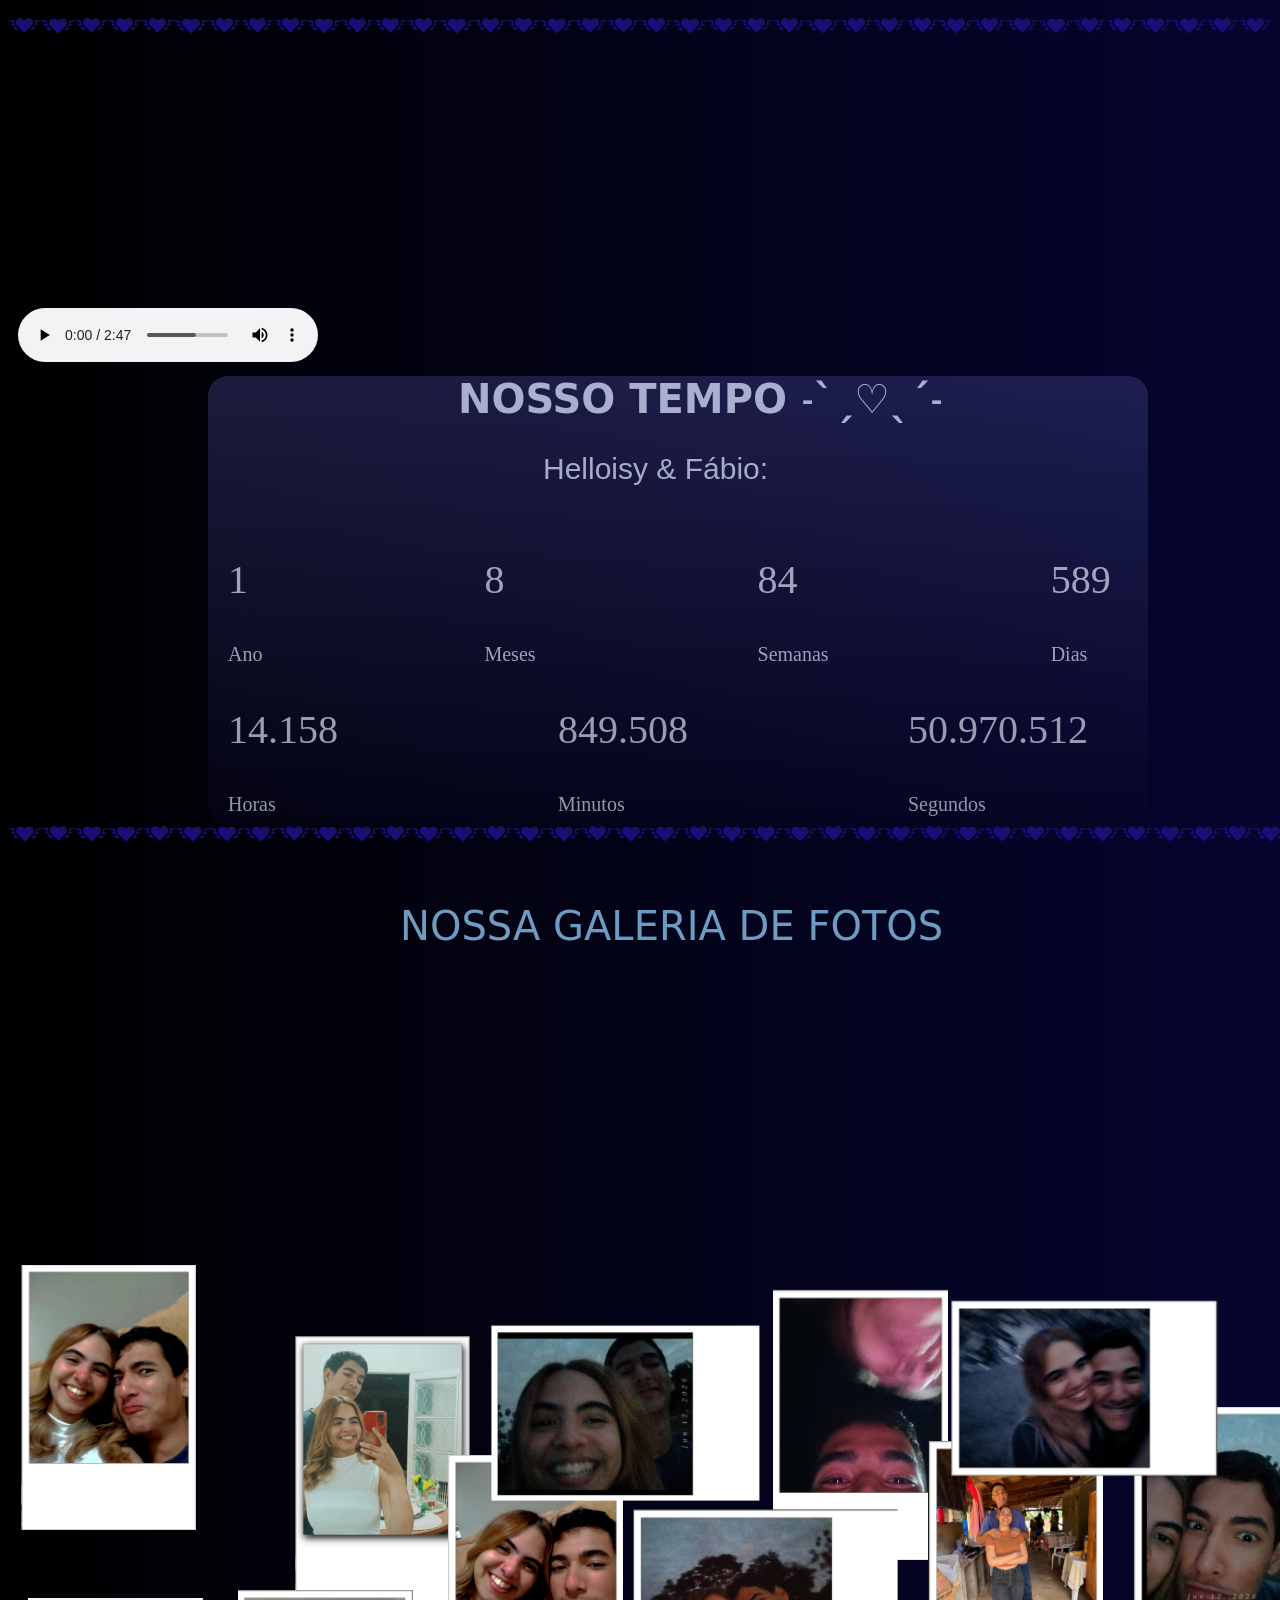
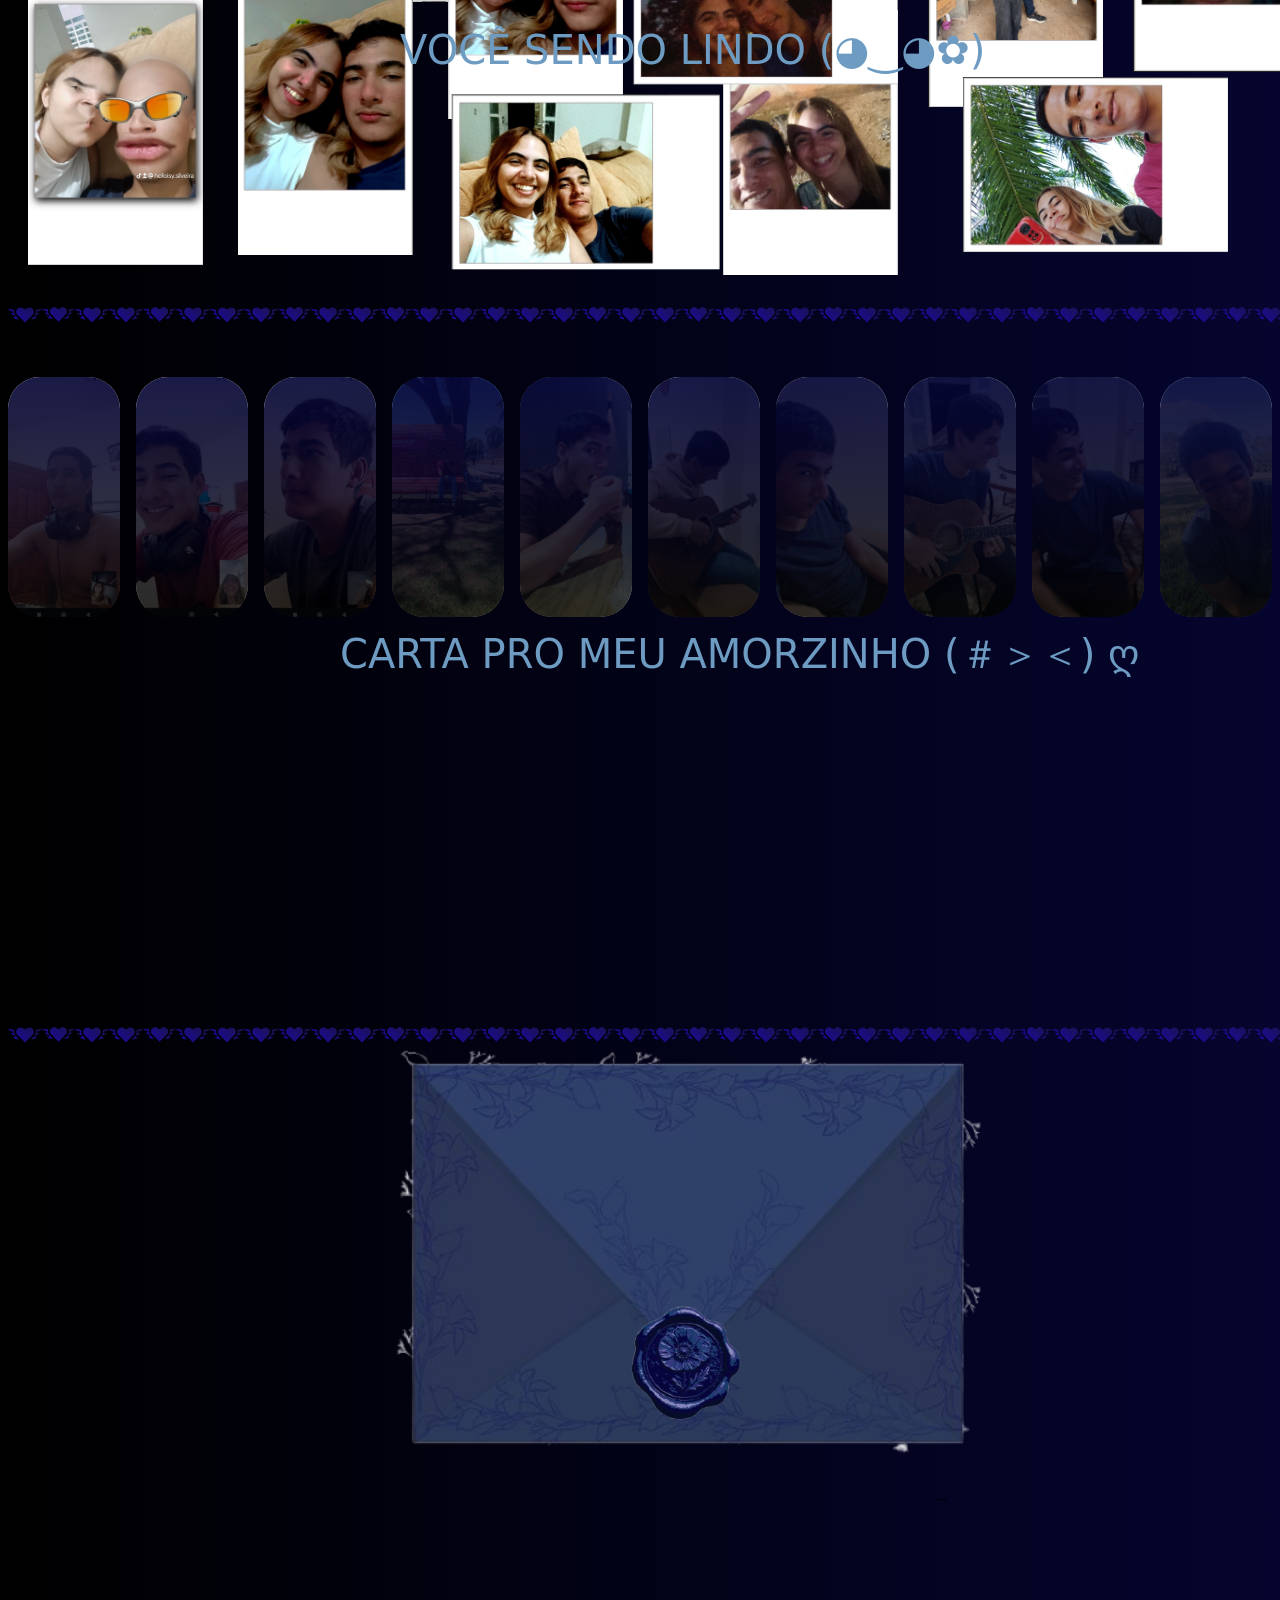
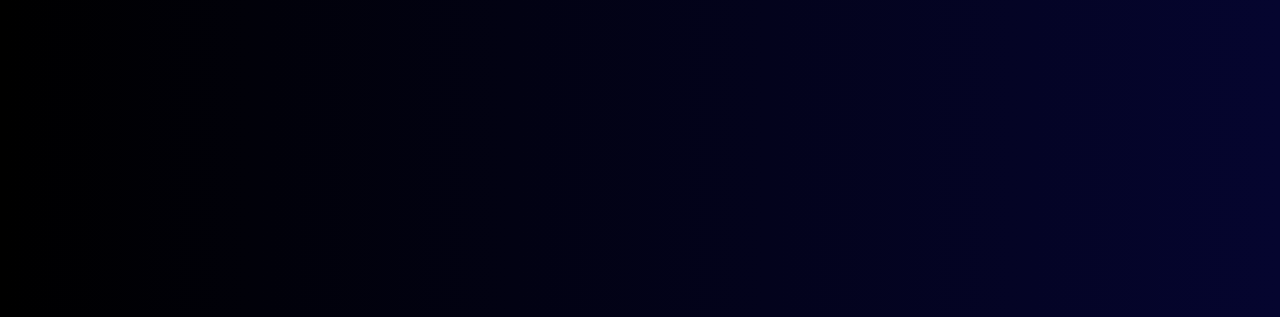
<file: Site Presente/prox_pag.html>
<!DOCTYPE html>
<html lang="pt-br">
<head>
    <meta charset="UTF-8">
    <meta name="viewport" content="width=device-width, initial-scale=1.0">
    
    <link rel="shortcut icon" href="android-chrome-512x512.png" type="image/x-icon">
    
    <title>Presente</title>

    <link rel="stylesheet" href="estilo_2.css">

</head>
<body style="background: linear-gradient(to right, rgb(0, 0, 0), rgb(5, 5, 47));">
    <div class="variavel">
        <span class="icone" style="--i: 13;"></span>
        <span class="icone" style="--i: 67;"></span>
        <span class="icone" style="--i: 7;"></span>
        <span class="icone" style="--i: 33;"></span>
        <span class="icone" style="--i: 46;"></span>
        <span class="icone" style="--i: 52;"></span>
        <span class="icone" style="--i: 29;"></span>
        <span class="icone" style="--i: 18;"></span>
        <span class="icone" style="--i: 41;"></span>
        <span class="icone" style="--i: 35;"></span>
        <span class="icone" style="--i: 58;"></span>
        <span class="icone" style="--i: 50;"></span>
        <span class="icone" style="--i: 10;"></span>
        <span class="icone" style="--i: 37;"></span>
        <span class="icone" style="--i: 20;"></span>
        <span class="icone" style="--i: 26;"></span>
        <span class="icone" style="--i: 31;"></span>
        <span class="icone" style="--i: 22;"></span>
        <span class="icone" style="--i: 43;"></span>
        <span class="icone" style="--i: 15;"></span>
        <span class="icone" style="--i: 39;"></span>
        <span class="icone" style="--i: 31;"></span>
        <span class="icone" style="--i: 14;"></span>
        <span class="icone" style="--i: 6;"></span>
        <span class="icone" style="--i: 16;"></span>
        <span class="icone" style="--i: 29;"></span>
        <span class="icone" style="--i: 46;"></span>
        <span class="icone" style="--i: 32;"></span>
        <span class="icone" style="--i: 24;"></span>
        <span class="icone" style="--i: 42;"></span>
        <span class="icone" style="--i: 50;"></span>
        <span class="icone" style="--i: 11;"></span>
        <span class="icone" style="--i: 9;"></span>
        <span class="icone" style="--i: 36;"></span>
        <span class="icone" style="--i: 41;"></span>
        <span class="icone" style="--i: 23;"></span>
        <span class="icone" style="--i: 17;"></span>
        <span class="icone" style="--i: 56;"></span>
    </div>

    <div class="play">
        <audio src="EVERY MORNING (LAMENTATIONS 3)(MP3_160K).mp3" controls></audio>
    </div>

    <div class="fundo_contador"></div>

    <div class="titulo">
        <h1>NOSSO TEMPO ˗ˋˏ♡ˎˊ˗</h1>
        <p>Helloisy & Fábio: </p>
    </div>

    <div class="contador">
        <div>
            <p id="anos">0</p>
            <span>Ano</span>
        </div>
        <div>
            <p id="meses">00</p>
            <span>Meses</span>
        </div>
        <div>
            <p id="semanas">00</p>
            <span>Semanas</span>
        </div>
        <div>
            <p id="dias">00</p>
            <span>Dias</span>
        </div>
    </div>
        <div class="contador_2">
            <div>
            <p id="horas">00</p>
            <span>Horas</span>
        </div>
        <div>
            <p id="minutos">00</p>
            <span>Minutos</span>
        </div>
        <div>
            <p id="segundos">00</p>
            <span>Segundos</span>
        </div>
        </div>


    <div class="variavel_2">
        <span class="icone" style="--i: 13;"></span>
        <span class="icone" style="--i: 67;"></span>
        <span class="icone" style="--i: 7;"></span>
        <span class="icone" style="--i: 33;"></span>
        <span class="icone" style="--i: 46;"></span>
        <span class="icone" style="--i: 52;"></span>
        <span class="icone" style="--i: 29;"></span>
        <span class="icone" style="--i: 18;"></span>
        <span class="icone" style="--i: 41;"></span>
        <span class="icone" style="--i: 35;"></span>
        <span class="icone" style="--i: 58;"></span>
        <span class="icone" style="--i: 50;"></span>
        <span class="icone" style="--i: 10;"></span>
        <span class="icone" style="--i: 37;"></span>
        <span class="icone" style="--i: 20;"></span>
        <span class="icone" style="--i: 26;"></span>
        <span class="icone" style="--i: 31;"></span>
        <span class="icone" style="--i: 22;"></span>
        <span class="icone" style="--i: 43;"></span>
        <span class="icone" style="--i: 15;"></span>
        <span class="icone" style="--i: 39;"></span>
        <span class="icone" style="--i: 31;"></span>
        <span class="icone" style="--i: 14;"></span>
        <span class="icone" style="--i: 6;"></span>
        <span class="icone" style="--i: 16;"></span>
        <span class="icone" style="--i: 29;"></span>
        <span class="icone" style="--i: 46;"></span>
        <span class="icone" style="--i: 32;"></span>
        <span class="icone" style="--i: 24;"></span>
        <span class="icone" style="--i: 42;"></span>
        <span class="icone" style="--i: 50;"></span>
        <span class="icone" style="--i: 11;"></span>
        <span class="icone" style="--i: 9;"></span>
        <span class="icone" style="--i: 36;"></span>
        <span class="icone" style="--i: 41;"></span>
        <span class="icone" style="--i: 23;"></span>
        <span class="icone" style="--i: 17;"></span>
        <span class="icone" style="--i: 56;"></span>
    </div>

    <div class="galeria_1">

        <h1 id="galeria_titulo">NOSSA GALERIA DE FOTOS</h1>

        <img id="a" src="Screenshot_2026-07-04-17-25-37-913_com.android.chrome-edit.jpg" alt="">
        <img id="b" src="Screenshot_2026-07-04-17-27-09-334_com.android.chrome-edit.jpg" alt="">
        <img id="c" src="Screenshot_2026-07-04-17-32-18-049_com.android.chrome-edit.jpg" alt="">
        <img id="d" src="Screenshot_2026-07-04-17-33-19-165_com.android.chrome-edit.jpg" alt="">
        <img id="e" src="Screenshot_2026-07-04-17-33-51-767_com.android.chrome-edit.jpg" alt="">
        <img id="f" src="Screenshot_2026-07-06-14-35-37-764_com.android.chrome.jpg" alt="">
        <img id="g" src="Screenshot_2026-07-04-17-35-40-256_com.android.chrome-edit.jpg" alt="">
        <img id="h" src="Screenshot_2026-07-04-17-36-25-836_com.android.chrome-edit.jpg" alt="">
        <img id="i" src="Screenshot_2026-07-04-17-37-03-628_com.android.chrome-edit.jpg" alt="">
        <img id="j" src="Screenshot_2026-07-04-17-37-56-597_com.android.chrome-edit.jpg" alt="">
        <img id="k" src="Screenshot_2026-07-06-14-36-55-190_com.android.chrome-edit.jpg" alt="">
        <img id="l" src="Screenshot_2026-07-06-14-37-22-993_com.android.chrome-edit.jpg" alt="">
        <img id="m" src="Screenshot_2026-07-06-14-37-54-308_com.android.chrome-edit.jpg" alt="">
        <img id="n" src="Screenshot_2026-07-06-14-39-41-488_com.android.chrome-edit.jpg" alt="">
        
        
    <div class="variavel_3">
        <span class="icone" style="--i: 13;"></span>
        <span class="icone" style="--i: 67;"></span>
        <span class="icone" style="--i: 7;"></span>
        <span class="icone" style="--i: 33;"></span>
        <span class="icone" style="--i: 46;"></span>
        <span class="icone" style="--i: 52;"></span>
        <span class="icone" style="--i: 29;"></span>
        <span class="icone" style="--i: 18;"></span>
        <span class="icone" style="--i: 41;"></span>
        <span class="icone" style="--i: 35;"></span>
        <span class="icone" style="--i: 58;"></span>
        <span class="icone" style="--i: 50;"></span>
        <span class="icone" style="--i: 10;"></span>
        <span class="icone" style="--i: 37;"></span>
        <span class="icone" style="--i: 20;"></span>
        <span class="icone" style="--i: 26;"></span>
        <span class="icone" style="--i: 31;"></span>
        <span class="icone" style="--i: 22;"></span>
        <span class="icone" style="--i: 43;"></span>
        <span class="icone" style="--i: 15;"></span>
        <span class="icone" style="--i: 39;"></span>
        <span class="icone" style="--i: 31;"></span>
        <span class="icone" style="--i: 14;"></span>
        <span class="icone" style="--i: 6;"></span>
        <span class="icone" style="--i: 16;"></span>
        <span class="icone" style="--i: 29;"></span>
        <span class="icone" style="--i: 46;"></span>
        <span class="icone" style="--i: 32;"></span>
        <span class="icone" style="--i: 24;"></span>
        <span class="icone" style="--i: 42;"></span>
        <span class="icone" style="--i: 50;"></span>
        <span class="icone" style="--i: 11;"></span>
        <span class="icone" style="--i: 9;"></span>
        <span class="icone" style="--i: 36;"></span>
        <span class="icone" style="--i: 41;"></span>
        <span class="icone" style="--i: 23;"></span>
        <span class="icone" style="--i: 17;"></span>
        <span class="icone" style="--i: 56;"></span>
    </div>




    </div>

    <div class="galeria_2">

        <h1 id="ele">VOCÊ SENDO LINDO (◕‿◕✿)</h1>

        <div class="fotos">
            <div style="background-image: url(F1.jpg);"></div>
            <div style="background-image: url(F2.jpg);"></div>
            <div style="background-image: url(F3.jpg);"></div>
            <div style="background-image: url(IMG_20260517_111644.jpg);"></div>
            <div style="background-image: url(IMG_20260523_181530.jpg);"></div>
            <div style="background-image: url(IMG_20260607_205636.jpg);"></div>
            <div style="background-image: url(IMG_20260619_230436.jpg);"></div>
            <div style="background-image: url(IMG_20260624_202920.jpg);"></div>
            <div style="background-image: url(IMG_20260624_202930.jpg);"></div>
            <div style="background-image: url(IMG_20260627_155914.jpg);"></div>
        </div>

    </div>  

    
    <div class="carta">

    <div class="variavel_4">
        <span class="icone" style="--i: 13;"></span>
        <span class="icone" style="--i: 67;"></span>
        <span class="icone" style="--i: 7;"></span>
        <span class="icone" style="--i: 33;"></span>
        <span class="icone" style="--i: 46;"></span>
        <span class="icone" style="--i: 52;"></span>
        <span class="icone" style="--i: 29;"></span>
        <span class="icone" style="--i: 18;"></span>
        <span class="icone" style="--i: 41;"></span>
        <span class="icone" style="--i: 35;"></span>
        <span class="icone" style="--i: 58;"></span>
        <span class="icone" style="--i: 50;"></span>
        <span class="icone" style="--i: 10;"></span>
        <span class="icone" style="--i: 37;"></span>
        <span class="icone" style="--i: 20;"></span>
        <span class="icone" style="--i: 26;"></span>
        <span class="icone" style="--i: 31;"></span>
        <span class="icone" style="--i: 22;"></span>
        <span class="icone" style="--i: 43;"></span>
        <span class="icone" style="--i: 15;"></span>
        <span class="icone" style="--i: 39;"></span>
        <span class="icone" style="--i: 31;"></span>
        <span class="icone" style="--i: 14;"></span>
        <span class="icone" style="--i: 6;"></span>
        <span class="icone" style="--i: 16;"></span>
        <span class="icone" style="--i: 29;"></span>
        <span class="icone" style="--i: 46;"></span>
        <span class="icone" style="--i: 32;"></span>
        <span class="icone" style="--i: 24;"></span>
        <span class="icone" style="--i: 42;"></span>
        <span class="icone" style="--i: 50;"></span>
        <span class="icone" style="--i: 11;"></span>
        <span class="icone" style="--i: 9;"></span>
        <span class="icone" style="--i: 36;"></span>
        <span class="icone" style="--i: 41;"></span>
        <span class="icone" style="--i: 23;"></span>
        <span class="icone" style="--i: 17;"></span>
        <span class="icone" style="--i: 56;"></span>
    </div>

        <h1 id="titulo">CARTA PRO MEU AMORZINHO (＃＞＜) ღ </h1>

        <div class="imagens">
            <img class="envelope" src="envelope.png" alt="">
            !--<img id="selo" src="selo.png" alt="">--
        </div>
    </div>
    
    
        <script src="inter_prox.js"></script>

</body>
</html>
</file>
<file: Site Presente/estilo_2.css>
/*CORAÇÕES FLUTUANTES*/
.variavel{
    width: 100%;
    height: 100vh;
    overflow: hidden;
    display: flex;
}
.icone{
    width: 35px;
    height: 35px;
    background-image: url(Menor.png);
    background-size: contain;
    background-position: center;
    background-repeat: no-repeat;
    animation-name: animar;
    animation-duration: calc(300s / var(--i));
    animation-timing-function: linear;
    animation-iteration-count: infinite
    
}
@keyframes animar{
    0%{ 
        transform: translateY(100vh) scale(0) rotate(0deg);
    }
    100%{
        transform: translateY(-10vh) scale(1) rotate(360deg);
    }
}

/*MÚSICA*/
.play{
    margin-top: -600px;
    margin-left: 10px;
}

/*CONTADOR*/
.fundo_contador{
    width: 940px;
    height: 450px;
    background: linear-gradient(rgb(68, 68, 142), rgb(6, 6, 34));
    margin-top: 10px;
    margin-left: 200px;
    opacity: 40%;
    border-radius: 20px;
}
.titulo h1{
    font-size: 40px;
    font-family: system-ui, -apple-system, BlinkMacSystemFont, 'Segoe UI', Roboto, Oxygen, Ubuntu, Cantarell, 'Open Sans', 'Helvetica Neue', sans-serif;
    color: aliceblue;
    margin-top: -450px;
    margin-left: 450px;
}
.titulo p{
    font-size: 30px;
    font-family: 'Gill Sans', 'Gill Sans MT', Calibri, 'Trebuchet MS', sans-serif;
    color: aliceblue;
    margin-top: 30px;
    margin-left:535px;
}
.contador{
    display: flex;
    gap: 2px;
}
.contador div p{
    font-size: 40px;
    color: aliceblue;
    margin-left: 220px;
    
}
.contador div span{
    font-size: 20px;
    color: aliceblue;
    margin-left: 220px;
}
.contador_2{
    display: flex;
    gap: -3em;
}
.contador_2 div p{
    font-size: 40px;
    color: aliceblue;
    margin-left: 220px;
}
.contador_2 div span{
    font-size: 20px;
    color: aliceblue;
    margin-left: 220px;
}  

/*GALERIA DE FOTOS*/
#galeria_titulo{
    display: flex;
    font-size: 40px;
    font-family: system-ui, -apple-system, BlinkMacSystemFont, 'Segoe UI', Roboto, Oxygen, Ubuntu, Cantarell, 'Open Sans', 'Helvetica Neue', sans-serif;
    color: rgb(109, 155, 194);
    position: absolute;
    top: 876px;
    left: 400px;
    font-weight: 300;
}
.galeria_1 img{
    width: 175px;
    display: flex;
    margin-top: -1000px;
    z-index: 9999;
}
#a{
    margin-top: 520px;
    margin-left: 287px;
}
#b{
    margin-top: -4px;
    margin-left: 20px;
}
#c{
    margin-top: -600px;
    margin-left: 13px;
    
}
#d{
    margin-top: 60px;
    margin-left: 230px;


}
#e{
    margin-top: -400px;
    margin-left: 440px;
}
#f{
    margin-top: -440px;
    margin-left: 530px;
    transform: rotate(-90deg);
}
#g{
    margin-top: 100px;
    margin-left: 490px;
    transform: rotate(-90deg);
}
#h{
    margin-top: -450px;
    margin-left: 670px;
    transform: rotate(-90deg);
}
#i{
    margin-top: -440px;
    margin-left: 765px;   
}
#j{
    margin-top: 50px;
    margin-left: 715px;    
}
#k{
    margin-top: -620px;
    margin-left: 989px;
    transform: rotate(-90deg);
}
#l{
    margin-top: -80px;
    margin-left: 920px;    
}
#m{
    margin-top: -300px;
    margin-left: 1125px; 
}
#n{
    margin-top: -40px;
    margin-left: 1000px; 
    transform: rotate(-90deg);
}

/*CORAÇÕES FLUTUANTES 2*/
.variavel_2{
    position: absolute;
    width: 100%;
    height: 100vh;
    overflow: hidden;
    display: flex;
}
.icone{
    width: 35px;
    height: 35px;
    background-image: url(Menor.png);
    background-size: contain;
    background-position: center;
    background-repeat: no-repeat;
    animation-name: animar;
    animation-duration: calc(300s / var(--i));
    animation-timing-function: linear;
    animation-iteration-count: infinite
}
@keyframes animar{
    0%{ 
        transform: translateY(100vh) scale(0) rotate(0deg);
    }
    100%{
        transform: translateY(-10vh) scale(1) rotate(360deg);
    }
}

/*CORAÇÕES FLUTUANTES 3*/
.variavel_3{
    position: absolute;
    width: 100%;
    height: 100vh;
    overflow: hidden;
    display: flex;
}
.icone{
    width: 35px;
    height: 35px;
    background-image: url(Menor.png);
    background-size: contain;
    background-position: center;
    background-repeat: no-repeat;
    animation-name: animar;
    animation-duration: calc(300s / var(--i));
    animation-timing-function: linear;
    animation-iteration-count: infinite
}
@keyframes animar{
    0%{ 
        transform: translateY(100vh) scale(0) rotate(0deg);
    }
    100%{
        transform: translateY(-10vh) scale(1) rotate(360deg);
    }
}

/*GALERIA SÓ DE UM*/
#ele{
    display: flex;
    font-size: 40px;
    font-family: system-ui, -apple-system, BlinkMacSystemFont, 'Segoe UI', Roboto, Oxygen, Ubuntu, Cantarell, 'Open Sans', 'Helvetica Neue', sans-serif;
    color: rgb(109, 155, 194);
    position: absolute;
    top: 1600px;
    left: 400px;
    font-weight: 300;
}
.fotos{
    display: flex;
    height: 20rem;
    gap: 1rem;
    /*z-index: 9999;*/
    position: relative;
} 
.fotos > div{
    margin-top: 5rem;
    flex: 1;
    border-radius: 2rem;
    background-position: center;
    background-repeat: no-repeat;
    background-size: cover;
    transition: all .8s cubic-bezier(.25,.4,.45,1.4);
    z-index: 10;
    position: relative;
    overflow: hidden;
}
.fotos > div::before{
    content: "";
    position: absolute;
    inset: 0;             /* top:0; right:0; bottom:0; left:0 */
    background: linear-gradient(rgba(4, 4, 53, 0.91),rgba(0, 0, 0, 0.758));
    transition: .5s;
    opacity: var(--opacidade, 1);
}
.fotos > div:hover{
    /*flex: 5;*/
    transform: scale(2.5);
    /*z-index: 8888;*/
}

/*PRA PRIMEIRA E ÚLTIMA FOT CRESCER APENAS PARA UM LADO*/
.fotos > div:first-child{
    transform-origin: left center;
}
.fotos > div:last-child{
    transform-origin: right center;
}

/*CARTA => PÁGINA DE ENVELOPE COM SELO*/
#titulo{
    display: flex;
    font-size: 40px;
    font-family: system-ui, -apple-system, BlinkMacSystemFont, 'Segoe UI', Roboto, Oxygen, Ubuntu, Cantarell, 'Open Sans', 'Helvetica Neue', sans-serif;
    color: rgb(109, 155, 194);
    position: absolute;
    top: 2200px;
    left: 340px;
    font-weight: 300;
}
.envelope{
    display: flex;
    width: 900px;
    margin-top: 400px;
    margin-left: 250px;
    z-index: 10;
    
}

#selo{
    width: 500px;
    margin-top: -800px;
    margin-left: 412px;
    transition: transform 0.5s ease;    
}
#selo:hover{
    transform: scale(1.1);
}

/* CORAÇÕES FLUTUANTES 4 */
.variavel_4{
    position: absolute;
    width: 100%;
    height: 100vh;
    overflow: hidden;
    display: flex;
    z-index: -1;
}
.icone{
    width: 35px;
    height: 35px;
    z-index: -1;
    background-image: url(Menor.png);
    background-size: contain;
    background-position: center;
    background-repeat: no-repeat;
    animation-name: animar;
    animation-duration: calc(300s / var(--i));
    animation-timing-function: linear;
    animation-iteration-count: infinite
}
@keyframes animar{
    0%{ 
        transform: translateY(100vh) scale(0) rotate(0deg);
    }
    100%{
        transform: translateY(-10vh) scale(1) rotate(360deg);
    }
}
</file>
